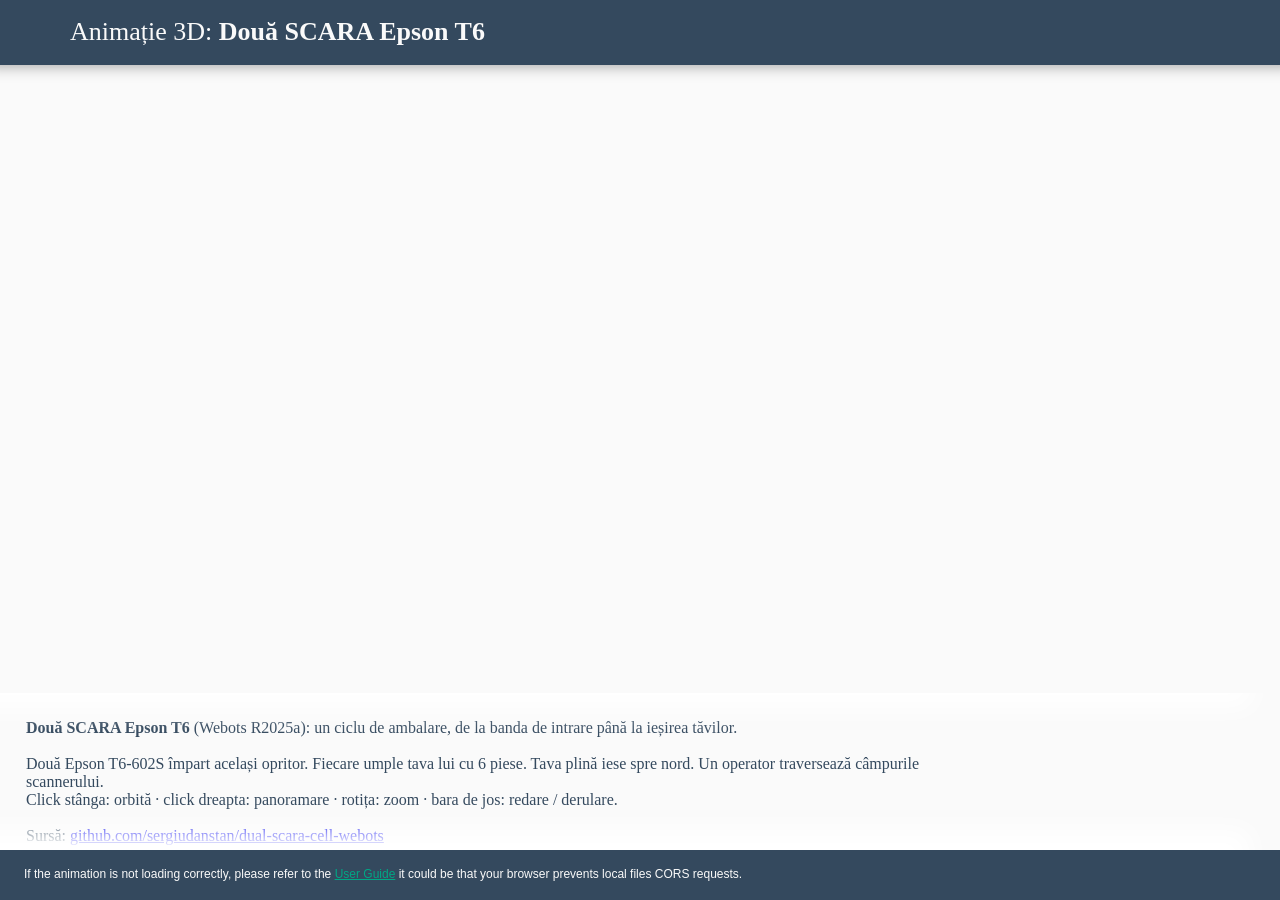
<file: index.html>
<!DOCTYPE html>
<html lang="ro">
<head>
  <meta charset="utf-8">
  <meta http-equiv="refresh" content="0; url=dual_scara.html">
  <title>Două SCARA Epson T6 (Webots)</title>
</head>
<body><p><a href="dual_scara.html">Deschide animația 3D a celulei</a></p></body>
</html>
</file>
<file: dual_scara.css>
/*  ----------  css for 'Doua SCARA Epson T6' Web Animation  ---------- */

html {
  height: 100%;
  width: 100%;
}

body {
  margin: 0;
  height: 100%;
  width: 100%;
  overflow-x: hidden;
  background-color: #fafafa;
  font-family: 'Raleway-light';
}

p {
  padding-left: 16px;
  color: #34495e;
}

.title-container {
  position: relative;
  background-color: #34495e;
  height: 65px;
  box-shadow: 0 -15px 15px 15px rgba(0, 0, 0, 0.4);
  background-image: url("https://cyberbotics.com/assets/images/webots.png");
  background-repeat: no-repeat;
  background-position: 16px 11px;
  background-size: 40px;
  z-index: 1;
}

.title-container h1 {
  padding-left: 70px;
  font-size: 26px;
  font-weight: 300;
  color: #fafafa;
  position: absolute;
}

.webots-view-container {
  position: relative;
  display: flex;
  justify-content: center;
  margin: 0;
  height: calc(0.8 * (100vh - 115px));
  width: calc(100% + 2px);
  box-shadow: -50px -5px 25px 20px rgba(255, 255, 255, 1);
}

webots-view {
  width: 100%;
  display: block;
  position: relative;
}

.description-container {
  min-height: 10%;
  background-color: #fafafa;
  height: calc(0.2 * (100vh - 115px));
  overflow: auto;
  padding: 10px;
}

.description-container p {
  margin-right: 25%;
  margin-bottom: 40px;
}

.bottom-container {
  position: fixed;
  height: 50px;
  bottom: 0;
  width: 100%;
  background-color: #34495e;
  box-shadow: -50px 0px 25px 20px rgba(255, 255, 255, 1);
  margin: auto;
}

.bottom-container p {
  color: #fafafa;
  font-size: 12px;
  padding-top: 5px;
  padding-left: 24px;
  font-family: 'Arial';
}

.bottom-container a {
  color: #00a785;
  font-family: 'Arial';
}
</file>
